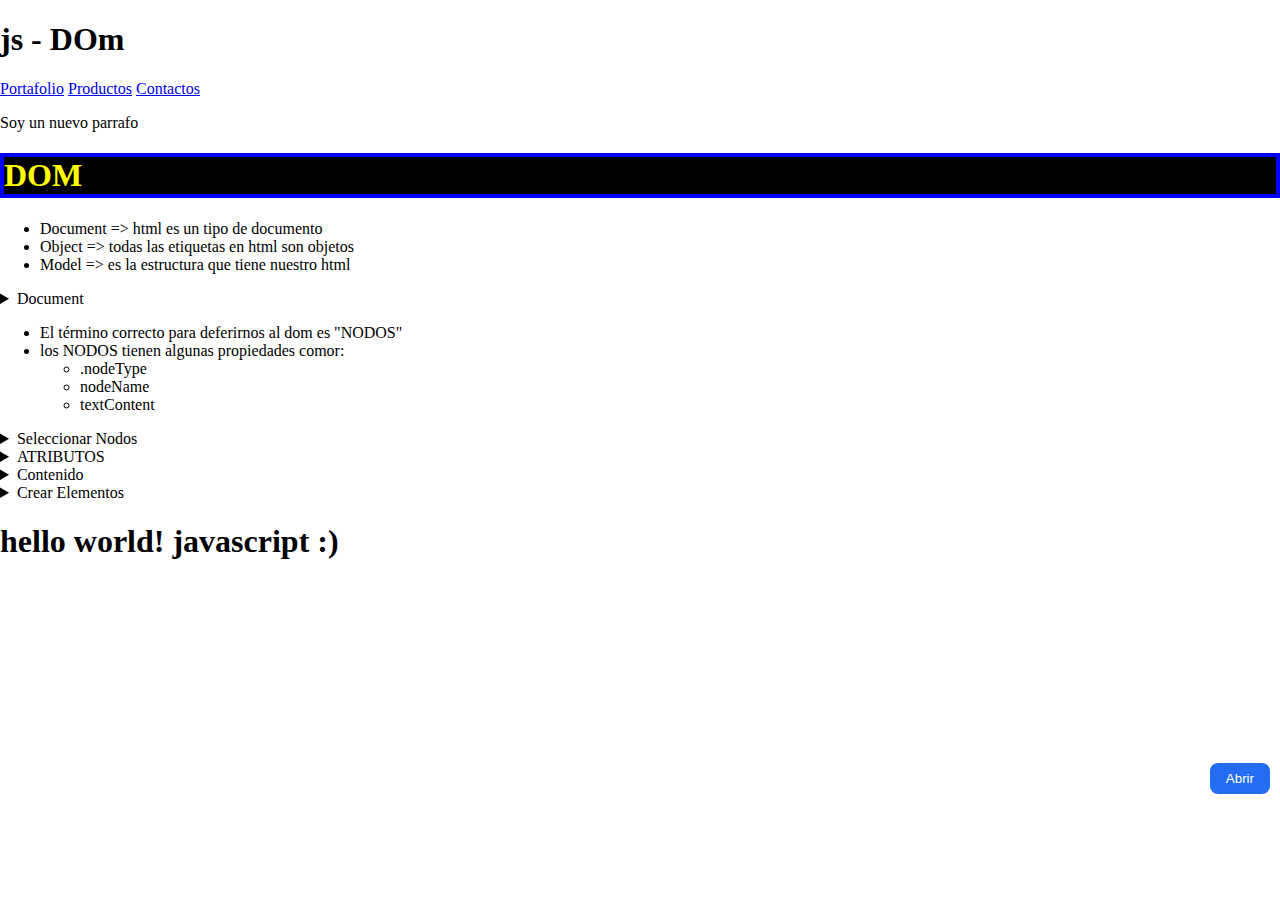
<file: modulo-2-DOM/01-dom/intro.html>
<!DOCTYPE html>
<html lang="en">
  <head>
    <meta charset="UTF-8" />
    <meta http-equiv="X-UA-Compatible" content="IE=edge" />
    <meta name="viewport" content="width=device-width, initial-scale=1.0" />
    <title>DOM</title>
    <link rel="stylesheet" href="./style.css" />
  </head>
  <body>
    <!--  -->
    <header>
      <h1>js - DOm</h1>
      <nav class="menu">
        <a href="#">Portafolio</a>
        <a href="#">Productos</a>
        <a href="#">Contactos</a>
      </nav>
    </header>

    <h1 id="title" class="">DOM</h1>

    <ul class="navigation">
      <li>Document => html es un tipo de documento</li>
      <li>Object => todas las etiquetas en html son objetos</li>
      <li>Model => es la estructura que tiene nuestro html</li>
    </ul>

    <details>
      <summary>Document</summary>
      <ul>
        <li>document.doctype</li>
        <li>document.documentElement</li>
        <li>
          document.head
          <ul>
            <li>document.charset</li>
            <li>document.title</li>
          </ul>
        </li>
        <li>
          document.body
          <ul>
            <li>document.links</li>
            <li>document.images</li>
          </ul>
        </li>
        <li>document.scripts</li>
      </ul>
    </details>

    <ul>
      <li>El término correcto para deferirnos al dom es "NODOS"</li>
      <li>
        los NODOS tienen algunas propiedades comor:
        <ul>
          <li>.nodeType</li>
          <li>nodeName</li>
          <li>textContent</li>
        </ul>
      </li>
    </ul>
    <details>
      <summary>Seleccionar Nodos</summary>
      <ul>
        <li>document.getElementById()</li>
        <li>docuemnt.querySelector()</li>
        <li>document.querySelectorAll()</li>
      </ul>
    </details>
    <details>
      <summary>ATRIBUTOS</summary>
      <ul>
        <li>elemento.getAttribute('value')</li>
        <li>setAttribute()</li>
        <li>
          classList
          <ul>
            <li>.adad()</li>
            <li>.remove()</li>
            <li>.toggle()</li>
          </ul>
        </li>
      </ul>
    </details>

    <details>
      <summary>Contenido</summary>
      <ul>
        <li>textContent</li>
        <li>innerHTML</li>
        <li>outerHTML</li>
      </ul>
    </details>

    <details>
      <summary>Crear Elementos</summary>
      <ul>
        <li>document.createElement()</li>
        <li>element.appendChild()</li>
      </ul>
    </details>

    <div class="section-prueba">
      <h1 class="prueba-text">hello world! <span>javascript :)</span></h1>
    </div>

    <button class="button">Abrir</button>

    <footer class="footer">
      <div class="menu-footer">
        <h1>Footer content</h1>
        <ul>
          <li>habdand</li>
          <li>asadasa</li>
          <li>aasadas</li>
          <li>gahsuygdahj</li>
        </ul>
      </div>
    </footer>

    <!-- <script src="./main.js"></script> -->
    <script src="./main-clase.js"></script>
  </body>
</html>
</file>
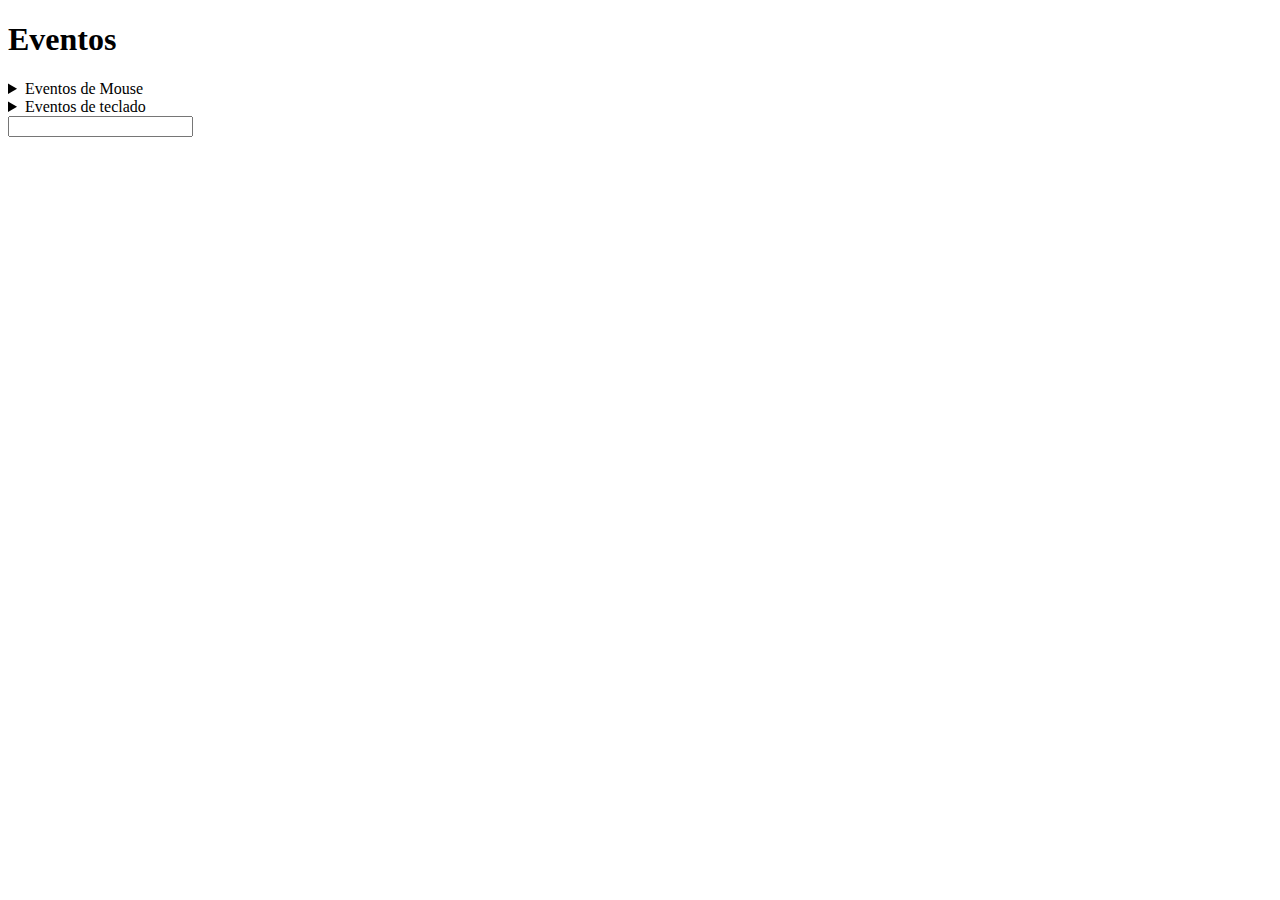
<file: modulo-2-DOM/02-eventos/events.html>
<!DOCTYPE html>
<html lang="en">
  <head>
    <meta charset="UTF-8" />
    <meta http-equiv="X-UA-Compatible" content="IE=edge" />
    <meta name="viewport" content="width=device-width, initial-scale=1.0" />
    <title>Document</title>
  </head>
  <body>
    <h1 class="title">Eventos</h1>

    <details>
      <summary>Eventos de Mouse</summary>
      <ul>
        <li>click</li>
        <li>dblclick</li>
        <li>mouseenter</li>
        <li>mouseleave</li>
        <li>contextmenu</li>
        <li>mousedown</li>
        <li>mouseup</li>
        <li>mousemove</li>
      </ul>
    </details>

    <details>
      <summary>Eventos de teclado</summary>
    </details>

    <form>
      <input class="buscador" type="text" name="buscador" id="buscador" />
    </form>

    <script src="main.js"></script>
  </body>
</html>
</file>
<file: modulo-2-DOM/01-dom/style.css>
body {
  margin: 0;
  position: relative;
}

.nueva-clase {
  color: yellow;
  background-color: black;
}

.footer {
  background: rgba(241, 47, 47, 0.726);
  color: white;
  padding: 2rem;
  /* display: none; */
  visibility: hidden;
  /* transition: visibility 0.6s cubic-bezier(0.17, 0.67, 0.83, 0.67); */
}

.activo {
  visibility: visible;
  /* transition: visibility 0.6s cubic-bezier(0.17, 0.67, 0.83, 0.67); */
}
button {
  position: absolute;
  right: 10px;
  bottom: 20px;
  padding: 0.5rem 1rem;
  border: 0;
  border-radius: 0.5rem;
  background: rgb(36, 108, 241);
  color: white;
  cursor: pointer;
}

.button-close {
  background: #000;
  color: white;
}

.nueva-clase {
  border: 4px solid blue;
}
</file>
